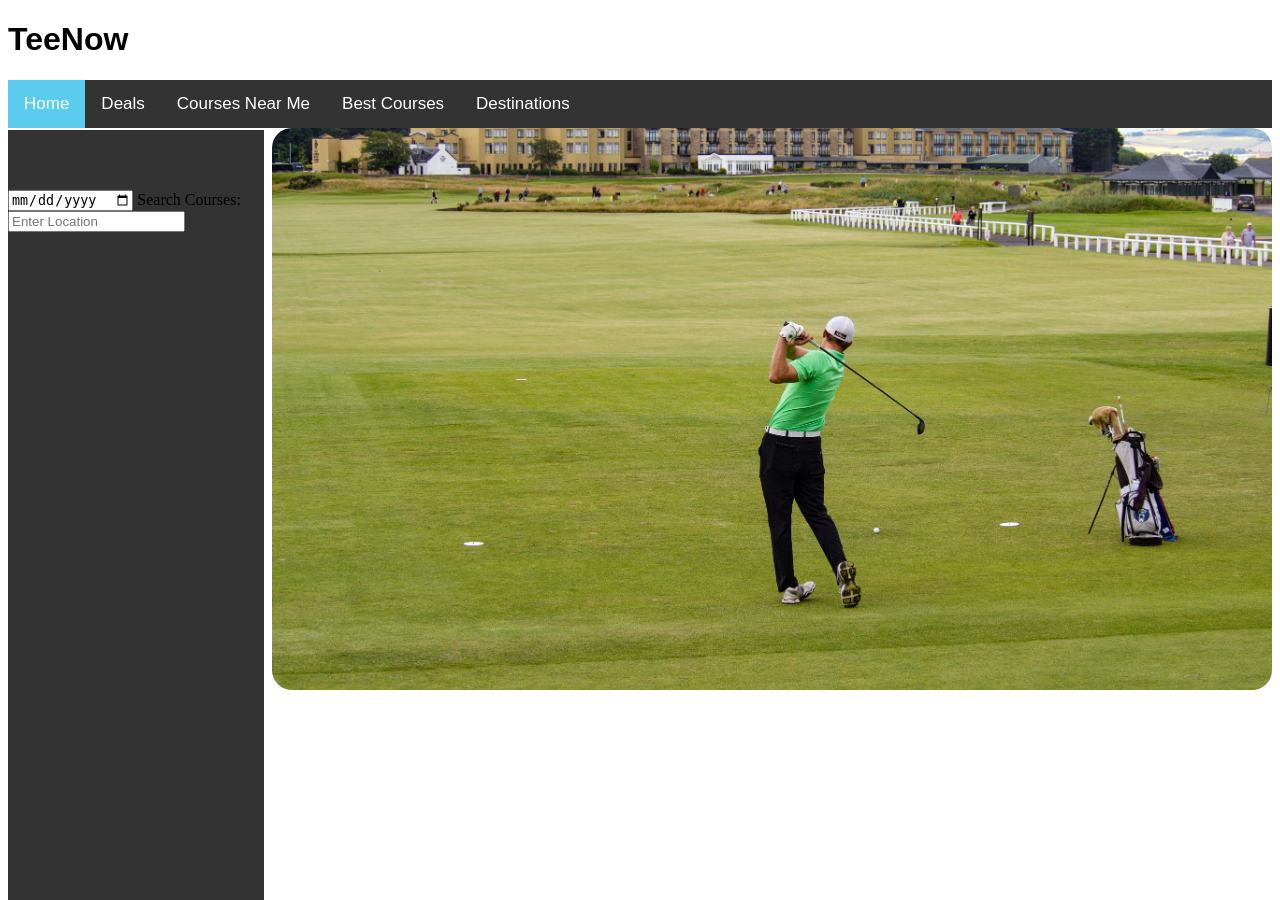
<file: Website/htmlWebpages/index.html>
<!DOCTYPE html>
<html lang="en">

<head>
    <title>TeeNow</title>
    <link rel="stylesheet" href="index.css">
    
</head>
<body>
    <h1>TeeNow</h1>
    <div class = "topNav">
        <a class = "active" href = "index.html">Home</a>
        <a href = "deals.html">Deals</a>
        <a href = "courses.html">Courses Near Me</a>
        <a href = "bestCourses.html">Best Courses</a>
        <a href = "destinations.html">Destinations</a>
    </div>

    <div class = "slideshow-container">
        <div class = "mySlides fasde">
            <img src = "Images/slideshow1.jpg">
        </div>

        <div class = "mySlides fade">
            <img src = "Images/slideshow2.jpg">
        </div>

        <div class = "mySlides fade">
            <img src = "Images/slideshow3.jpg">
        </div>
    </div>

    <div id = "mySideNav" class = "sideNav">
        <form>
            <label for = "date"></label>
            <input type = "date" id = "date" name = "date">
            <label for = "searchInput">Search Courses:</label>
            <input type = "text" id = "searchInput" placeholder = "Enter Location">

        </form>
    </div>

    <script src="index.js"></script>
</body>


</html>
</file>
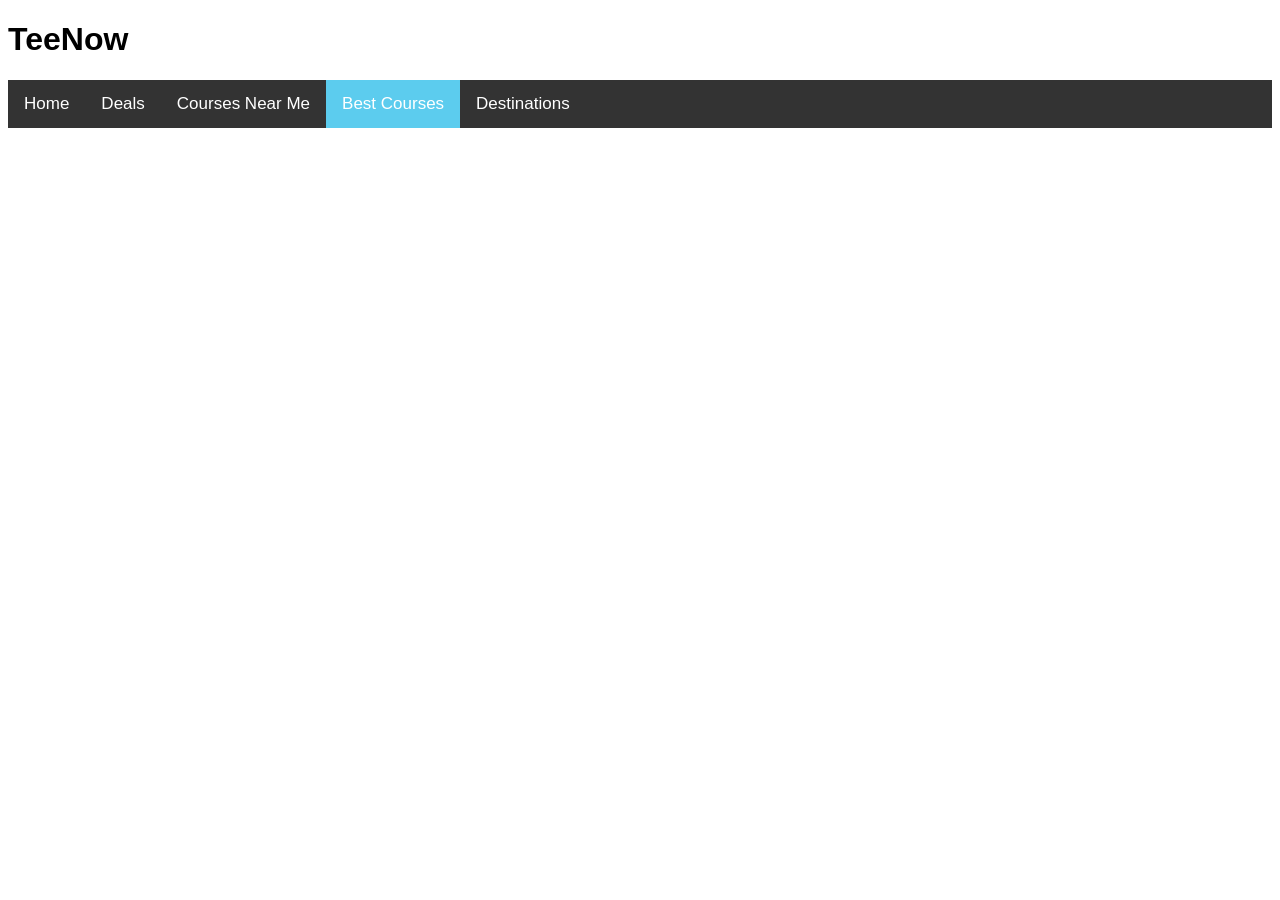
<file: Website/htmlWebpages/bestCourses.html>
<!DOCTYPE html>
<html lang="en">
<head>
    <meta charset="UTF-8">
    <meta name="viewport" content="width=device-width, initial-scale=1.0">
    <title>Best Courses</title>
    <link rel="stylesheet" href="index.css">
</head>
<body>
      <h1>TeeNow</h1>
    <div class = "topNav">
        <a href = "index.html">Home</a>
        <a href = "deals.html">Deals</a>
        <a href = "courses.html">Courses Near Me</a>
        <a class = "active" href = "bestCourses.html">Best Courses</a>
        <a href = "destinations.html">Destinations</a>
    </div>
</body>
</html>
</file>
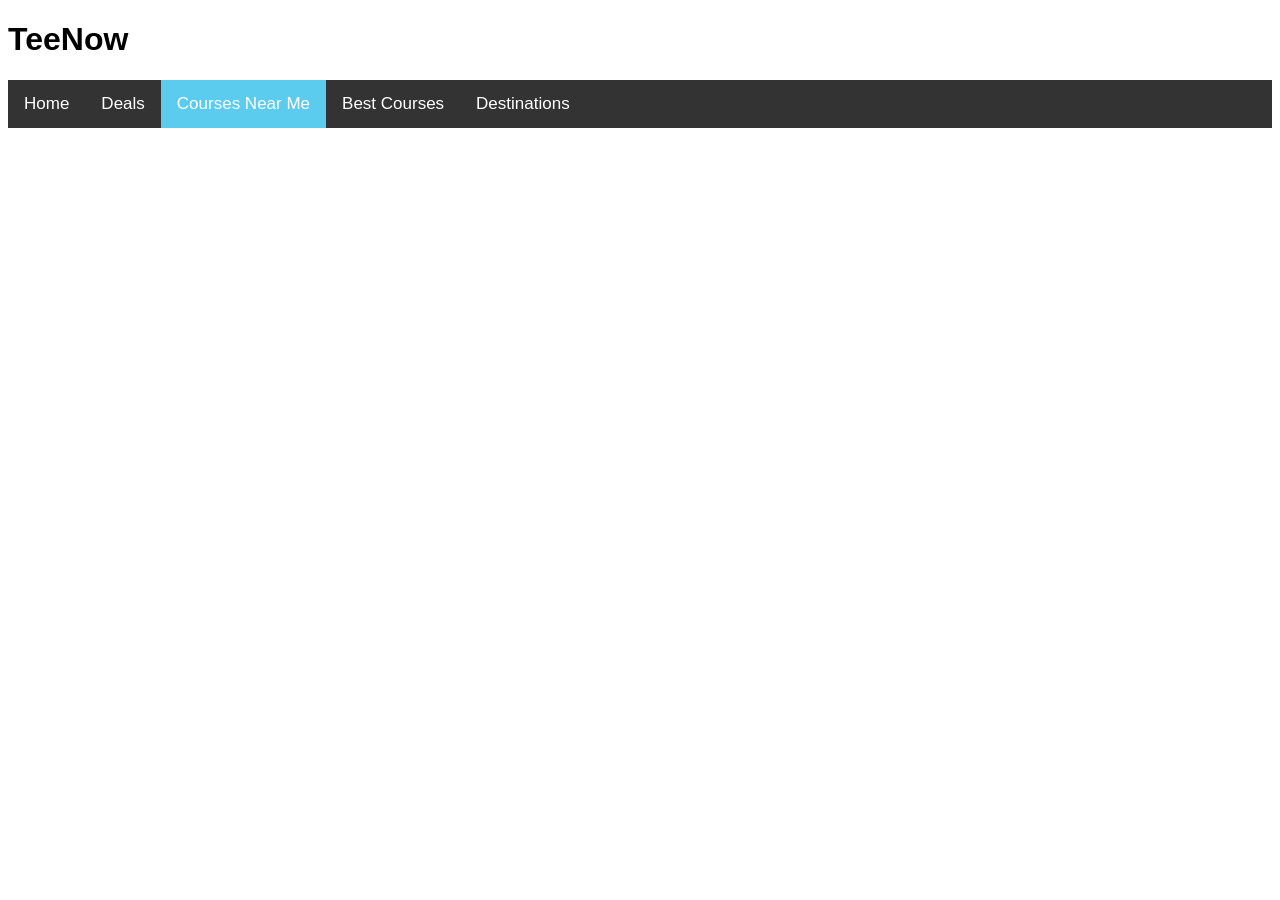
<file: Website/htmlWebpages/Courses.html>
<!DOCTYPE html>
<html lang="en">
<head>
    <meta charset="UTF-8">
    <meta name="viewport" content="width=device-width, initial-scale=1.0">
    <title>Courses</title>
    <link rel="stylesheet" href="index.css">
</head>
<body>
      <h1>TeeNow</h1>
    <div class = "topNav">
        <a href = "index.html">Home</a>
        <a href = "deals.html">Deals</a>
        <a class = "active" href = "courses.html">Courses Near Me</a>
        <a href = "bestCourses.html">Best Courses</a>
        <a href = "destinations.html">Destinations</a>
    </div>
</body>
</html>
</file>
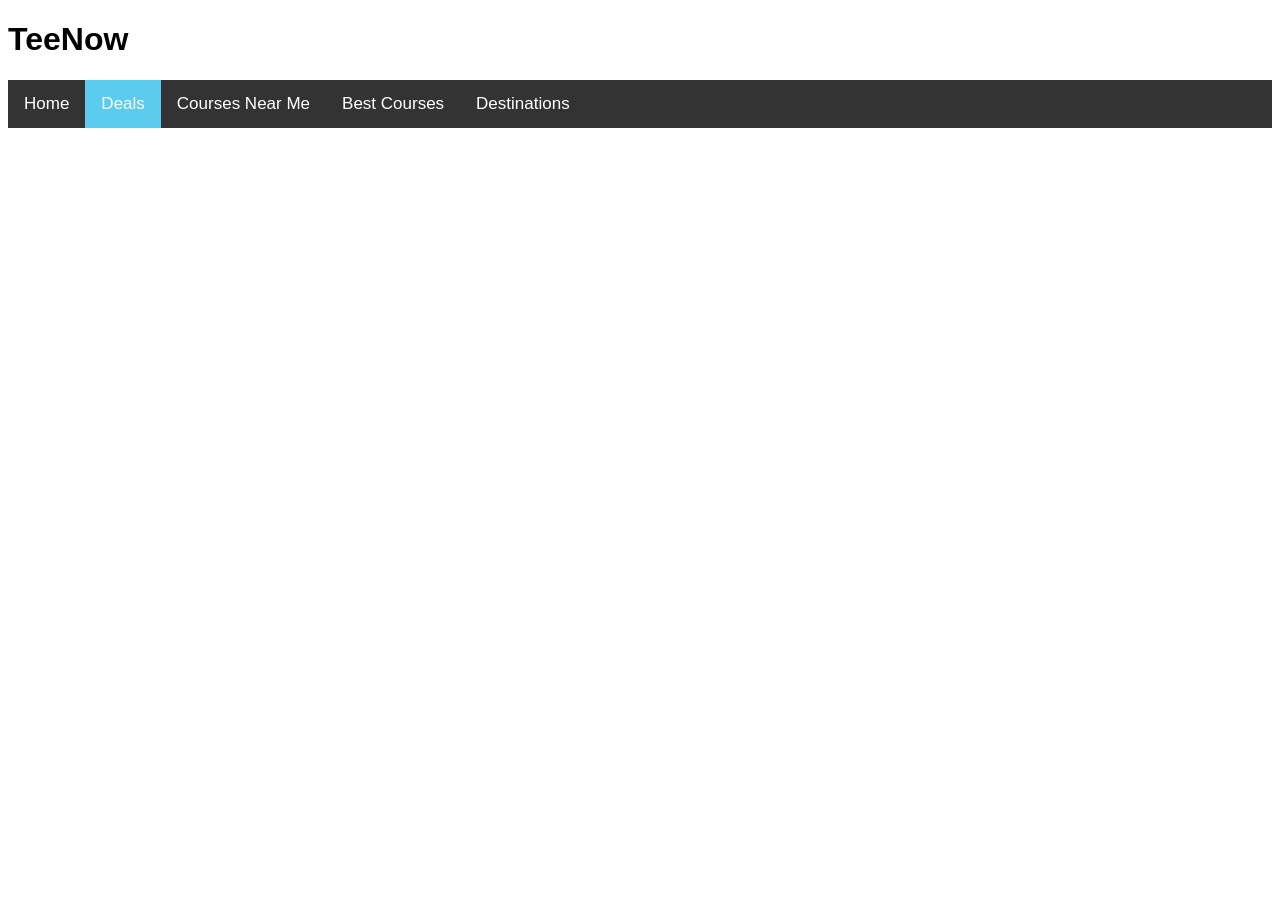
<file: Website/htmlWebpages/deals.html>
<!DOCTYPE html>
<html lang="en">
<head>
    <meta charset="UTF-8">
    <meta name="viewport" content="width=device-width, initial-scale=1.0">
    <title>Deals</title>
    <link rel="stylesheet" href="index.css">
</head>
<body>
      <h1>TeeNow</h1>
    <div class = "topNav">
        <a href = "index.html">Home</a>
        <a class = "active" href = "deals.html">Deals</a>
        <a href = "courses.html">Courses Near Me</a>
        <a href = "bestCourses.html">Best Courses</a>
        <a href = "destinations.html">Destinations</a>
    </div>
</body>
</html>
</file>
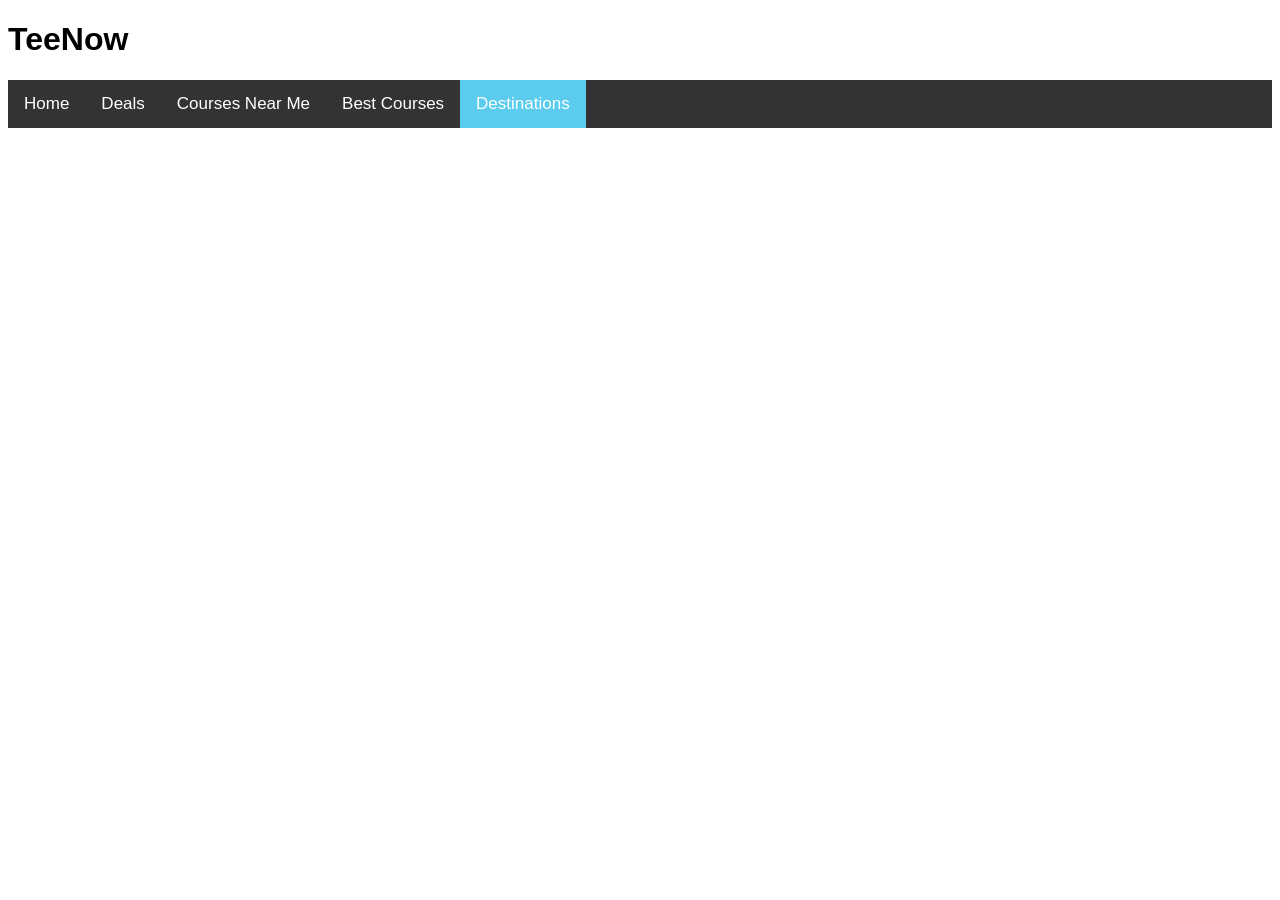
<file: Website/htmlWebpages/destinations.html>
<!DOCTYPE html>
<html lang="en">
<head>
    <meta charset="UTF-8">
    <meta name="viewport" content="width=device-width, initial-scale=1.0">
    <title>Destinations</title>
    <link rel="stylesheet" href="index.css">
</head>
<body>
    <h1>TeeNow</h1>
    <div class = "topNav">
        <a href = "index.html">Home</a>
        <a href = "deals.html">Deals</a>
        <a href = "courses.html">Courses Near Me</a>
        <a href = "bestCourses.html">Best Courses</a>
        <a class = "active" href = "destinations.html">Destinations</a>
    </div>
</body>
</html>
</file>
<file: Website/htmlWebpages/index.css>
/* CSS for the navigation bar */

.topNav{
    background-color: #333;
    overflow: hidden;
}

.topNav a{
    float: left;
    color: white;
    text-align: center;
    padding: 14px 16px;
    text-decoration: none;
    font-size: 17px;
    font-family: Proxima Nova, sans-serif;
}

.topNav a:hover{
    background-color: #ddd;
    color: black;
}

.topNav a.active{
    background-color: rgb(92, 204, 238);
    color: white;
}

h1{
    font-family: Proxima Nova, sans-serif;
}

/* CSS for slideshow */
* {
  box-sizing: border-box;
}

.slideshow-container {
  max-width: 1000px;
  max-height: 600px;
  position: relative;
  margin-left:auto;
  margin-right: 0;
}

.mySlides {
  display: none;
}

.mySlides img{
    display: block;
    width: 100%;
    aspect-ratio: 16/9;
    object-fit: cover;
    border-radius: 20px;
}

.fade{
    animation-name: fade;
    animation-duration: 1.5s;
}

@keyframes fade {
    from {opacity: .4}
    to {opacity: 1}
}


/* CSS for sidebar */
.sideNav{
    height: calc(100% - 100px);
    width:20%;
    position: fixed;
    z-index: 1;
    top: 130px;
    margin-left: auto;
    background-color: #333;
    overflow-x: hidden;
    padding-top: 60px;
}
</file>
